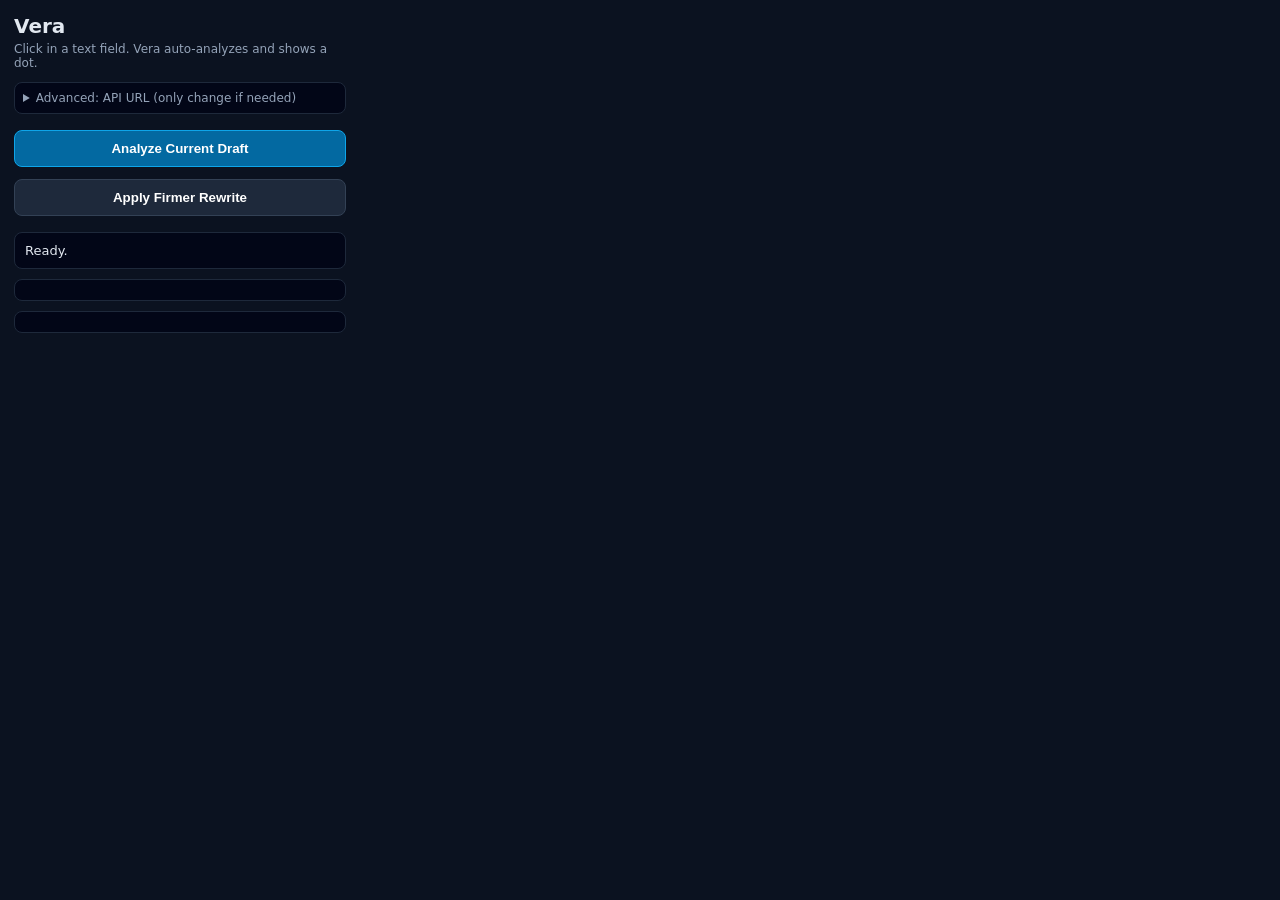
<file: extension/popup.html>
<!doctype html>
<html lang="en">
  <head>
    <meta charset="UTF-8" />
    <meta name="viewport" content="width=device-width, initial-scale=1.0" />
    <title>Vera Extension</title>
    <link rel="stylesheet" href="popup.css" />
  </head>
  <body>
    <main>
      <h1>Vera</h1>
      <p class="muted">Click in a text field. Vera auto-analyzes and shows a dot.</p>

      <details>
        <summary>Advanced: API URL (only change if needed)</summary>
        <label for="apiBase">Vera API URL</label>
        <input id="apiBase" placeholder="http://127.0.0.1:8000" />
        <button id="saveBtn" class="secondary">Save API URL</button>
      </details>

      <button id="analyzeBtn">Analyze Current Draft</button>
      <button id="rewriteBtn" class="secondary">Apply Firmer Rewrite</button>

      <section id="status" class="status">Ready.</section>
      <section id="score" class="score"></section>
      <section id="issues" class="issues"></section>
    </main>

    <script src="popup.js"></script>
  </body>
</html>
</file>
<file: extension/popup.css>
body {
  margin: 0;
  width: 360px;
  font-family: Inter, system-ui, sans-serif;
  background: #0b1220;
  color: #e2e8f0;
}

main {
  padding: 14px;
}

h1 {
  margin: 0 0 4px;
  font-size: 20px;
}

.muted {
  margin: 0 0 12px;
  color: #94a3b8;
  font-size: 12px;
}

button {
  width: 100%;
  margin: 6px 0;
  border: 1px solid #0ea5e9;
  background: #0369a1;
  color: white;
  border-radius: 8px;
  padding: 10px;
  font-weight: 600;
  cursor: pointer;
}

button.secondary {
  border-color: #334155;
  background: #1e293b;
}

.status,
.score,
.issues {
  margin-top: 10px;
  background: #020617;
  border: 1px solid #1e293b;
  border-radius: 8px;
  padding: 10px;
  font-size: 13px;
}

.issue {
  margin-top: 8px;
  padding-top: 8px;
  border-top: 1px dashed #334155;
}

.issue:first-child {
  border-top: none;
  margin-top: 0;
  padding-top: 0;
}

label {
  display:block;
  font-size:12px;
  color:#94a3b8;
  margin:8px 0 4px;
}

input {
  width:100%;
  border:1px solid #334155;
  background:#0f172a;
  color:#e2e8f0;
  border-radius:8px;
  padding:8px;
}


details {
  margin: 8px 0 10px;
  border: 1px solid #1e293b;
  border-radius: 8px;
  padding: 8px;
  background: #020617;
}

summary {
  cursor: pointer;
  color: #94a3b8;
  font-size: 12px;
}
</file>
